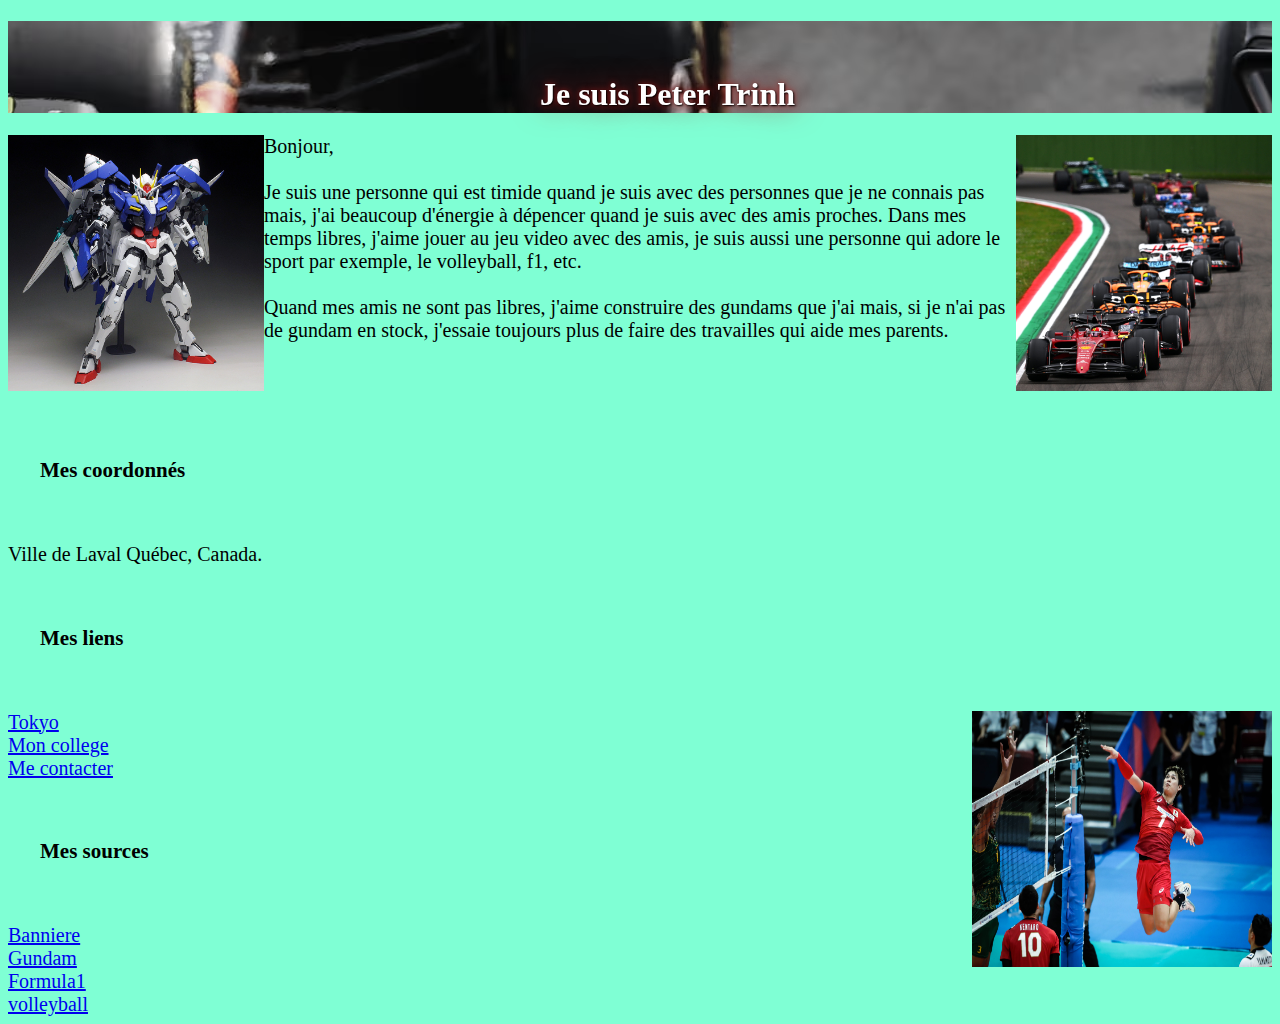
<file: index.html>
<!DOCTYPE html>
<html lang="en">
<head>
    <meta charset="UTF-8">
    <link rel="Stylesheet" href="moncss.css">
    <title>Mon profile</title>
</head>
<body style="background-color: aquamarine;">
<h1>Je suis Peter Trinh</h1>
<img src="image/11sp-brazil-sprint-inyt1-mediumSquareAt3X.jpg" alt="f1 brazil sprint race" style="color: white; float: right; height: 256px; width: 256px;">   
 <img src="image/03-3.jpg" alt="Gundam" style="color: white; float: left; height: 256px; width: 256px;">
<p>Bonjour,
    <br>
    <br>
Je suis une personne qui est timide quand je suis avec des personnes que je ne connais pas mais, j'ai beaucoup d'énergie à dépencer
quand je suis avec des amis proches. Dans mes temps libres, j'aime jouer au jeu video avec des amis, je suis aussi une personne qui adore
le sport par exemple, le volleyball, f1, etc.
<br>
<br>
Quand mes amis ne sont pas libres, j'aime construire des gundams que j'ai mais, si je n'ai pas
de gundam en stock, j'essaie toujours plus de faire des travailles qui aide mes parents.



</p>
<br>
<br>
<h4 style="text-align: left; color: black; padding: 32px;">Mes coordonnés</h4>
<p>Ville de Laval
Québec, Canada.
</p>

<h4 style="text-align: left; color: black; padding: 32px;">Mes liens</h4>
<img src="image/xkkky1ygdstcbtblaosh.jpg" alt="Yuji Nishida" style="color: white; float: right; height: 256px; width: 300px;">

<a href="https://petlly.github.io/labo2/tokyo.html" target="_blank">Tokyo</a>
<br>
<a href="https://clg.qc.ca/" target="_blank">Mon college</a>
<br>
<a href="mailto:phptrinh25@gmail.com" target="_blank">Me contacter</a>
<h4 style="text-align: left; color: black; padding: 32px;">Mes sources</h4>


<a href="https://www.formula1.com/en/latest/article/from-power-unit-usage-to-promotional-events-8-rule-changes-you-need-to-know.3K9yKq5H9VZlJCr4HTua6i" target="_blank"> Banniere</a>
<br>
<a href="https://www.gunjap.net/site/?p=322981" target="_blank">Gundam</a>
<br>
<a href="https://www.nytimes.com/2022/11/10/sports/autoracing/formula1-sprint-debate.html" target="_blank">Formula1</a>
<br>
<a href="https://en.volleyballworld.com/volleyball/competitions/volleyball-nations-league/2022/news/nishida-s-six-aces-help-japan-start-on-the-right-foot-in-osaka" target="_blank">volleyball</a>



</body>
</html>
</file>
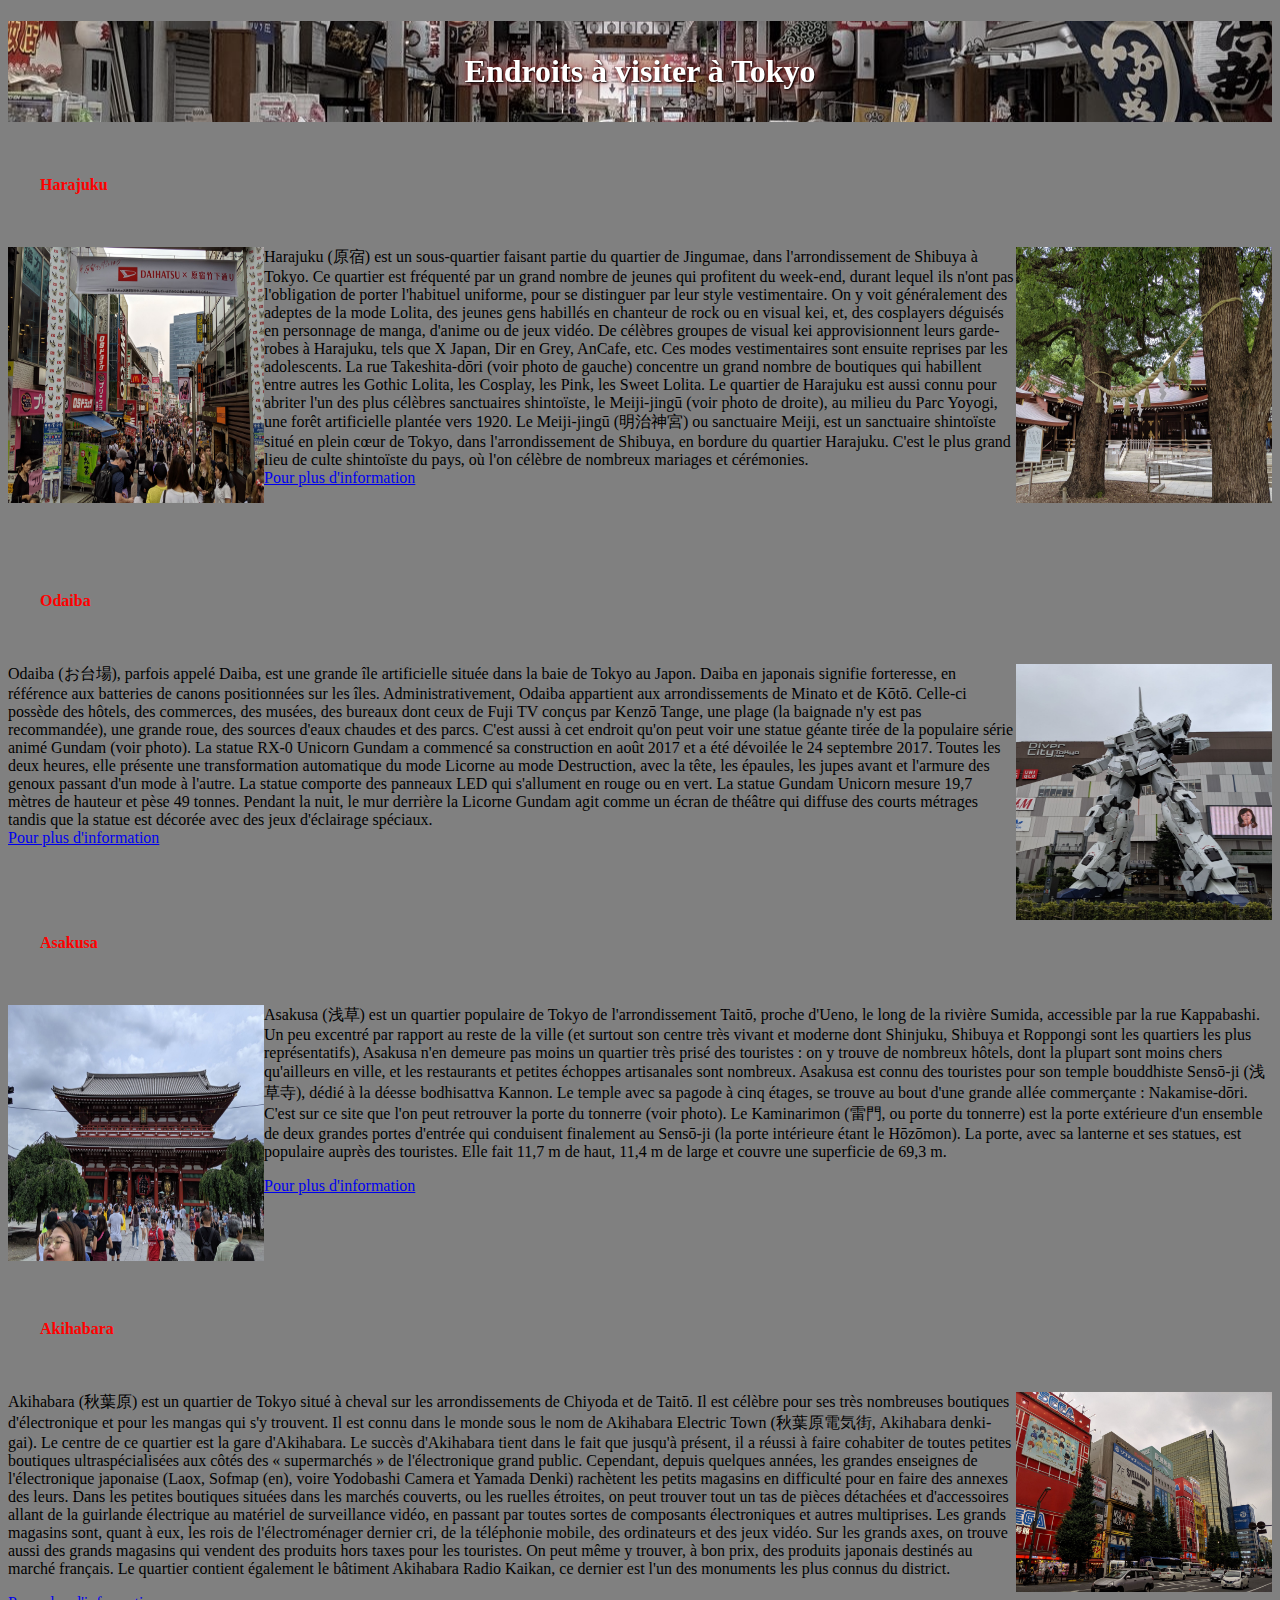
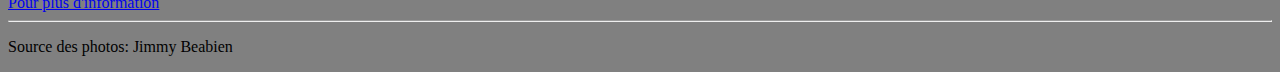
<file: tokyo.html>
<!DOCTYPE html>
<html lang="en">

<head>
    <meta charset="UTF-8">
    <link rel="Stylesheet" href="style.css">
    <title>Tokyo</title>
</head>

<body style="background-color : gray;">
    <h1>Endroits à visiter à Tokyo</h1>
    <h4 style="text-align: left; color: red; padding: 32px">Harajuku</h4>
    <img src="image/harajuku.jpg" style="color: white; float: left; height: 256px; width: 256px ;">
    <img src="image/meiji-jingu.jpg" style="color: white; float: right; height: 256px; width: 256px;">

    <p> Harajuku (原宿) est un sous-quartier faisant partie du quartier de Jingumae, dans l'arrondissement de Shibuya à
        Tokyo.

        Ce quartier est fréquenté par un grand nombre de jeunes qui profitent du week-end, durant lequel ils n'ont pas
        l'obligation de porter l'habituel uniforme, pour se distinguer par leur style vestimentaire. On y voit
        généralement
        des adeptes de la mode Lolita, des jeunes gens habillés en chanteur de rock ou en visual kei, et, des cosplayers
        déguisés en personnage de manga, d'anime ou de jeux vidéo. De célèbres groupes de visual kei approvisionnent
        leurs
        garde-robes à Harajuku, tels que X Japan, Dir en Grey, AnCafe, etc. Ces modes vestimentaires sont ensuite
        reprises
        par les adolescents.

        La rue Takeshita-dōri (voir photo de gauche) concentre un grand nombre de boutiques qui habillent entre autres
        les
        Gothic Lolita, les Cosplay, les Pink, les Sweet Lolita.

        Le quartier de Harajuku est aussi connu pour abriter l'un des plus célèbres sanctuaires shintoïste, le
        Meiji-jingū
        (voir photo de droite), au milieu du Parc Yoyogi, une forêt artificielle plantée vers 1920. Le Meiji-jingū
        (明治神宮) ou
        sanctuaire Meiji, est un sanctuaire shintoïste situé en plein cœur de Tokyo, dans l'arrondissement de Shibuya,
        en
        bordure du quartier Harajuku.
        C'est le plus grand lieu de culte shintoïste du pays, où l'on célèbre de nombreux mariages et cérémonies.
        <br>
        <a href="https://fr.wikipedia.org/wiki/Harajuku" target="_blank">Pour plus d'information</a>
    </p>
    <br>
    <br>
    <h4 style="text-align: left; color: red; padding: 32px">Odaiba</h4>
    <a href="https://en.wikipedia.org/wiki/Statue_of_Unicorn_Gundam" target="_blank">
        <img src="image/gundam.jpg"
            style="color: white; float: right; height: 256px; width: 256px; https://en.wikipedia.org/wiki/Statue_of_Unicorn_Gundam">
    </a>

    <p>Odaiba (お台場), parfois appelé Daiba, est une grande île artificielle située dans la baie de Tokyo au Japon. Daiba
        en
        japonais signifie forteresse, en référence aux batteries de canons positionnées sur les îles.
        Administrativement,
        Odaiba appartient aux arrondissements de Minato et de Kōtō.

        Celle-ci possède des hôtels, des commerces, des musées, des bureaux dont ceux de Fuji TV conçus par Kenzō Tange,
        une
        plage (la baignade n'y est pas recommandée), une grande roue, des sources d'eaux chaudes et des parcs.

        C'est aussi à cet endroit qu'on peut voir une statue géante tirée de la populaire série animé Gundam (voir
        photo).
        La statue RX-0 Unicorn Gundam a commencé sa construction en août 2017 et a été dévoilée le 24 septembre 2017.
        Toutes les deux heures, elle présente une transformation automatique du mode Licorne au mode Destruction, avec
        la
        tête, les épaules, les jupes avant et l'armure des genoux passant d'un mode à l'autre. La statue comporte des
        panneaux LED qui s'allument en rouge ou en vert. La statue Gundam Unicorn mesure 19,7 mètres de hauteur et pèse
        49
        tonnes. Pendant la nuit, le mur derrière la Licorne Gundam agit comme un écran de théâtre qui diffuse des courts
        métrages tandis que la statue est décorée avec des jeux d'éclairage spéciaux.
        <br>
        <a href="https://fr.wikipedia.org/wiki/Odaiba" target="_blank">Pour plus d'information</a>


    </p>
    <br>

    <h4 style="text-align: left; color: red; padding: 32px">Asakusa</h4>
   
      <a href="https://fr.wikipedia.org/wiki/Kaminarimon" target="_blank">  <img src="image/kaminarimon.jpg"
            style="color: white; float: left; height: 256px; width: 256px; https://fr.wikipedia.org/wiki/Kaminarimon">
    </a>

    <p>Asakusa (浅草) est un quartier populaire de Tokyo de l'arrondissement Taitō, proche d'Ueno, le long de la rivière
        Sumida, accessible par la rue Kappabashi.

        Un peu excentré par rapport au reste de la ville (et surtout son centre très vivant et moderne dont Shinjuku,
        Shibuya et Roppongi sont les quartiers les plus représentatifs), Asakusa n'en demeure pas moins un quartier très
        prisé des touristes : on y trouve de nombreux hôtels, dont la plupart sont moins chers qu'ailleurs en ville, et
        les
        restaurants et petites échoppes artisanales sont nombreux.

        Asakusa est connu des touristes pour son temple bouddhiste Sensō-ji (浅草寺), dédié à la déesse bodhisattva Kannon.
        Le
        temple avec sa pagode à cinq étages, se trouve au bout d'une grande allée commerçante : Nakamise-dōri. C'est sur
        ce
        site que l'on peut retrouver la porte du tonnerre (voir photo). Le Kaminarimon (雷門, ou porte du tonnerre) est la
        porte extérieure d'un ensemble de deux grandes portes d'entrée qui conduisent finalement au Sensō-ji (la porte
        intérieure étant le Hōzōmon). La porte, avec sa lanterne et ses statues, est populaire auprès des touristes.
        Elle
        fait 11,7 m de haut, 11,4 m de large et couvre une superficie de 69,3 m.</p>

        <a href="https://fr.wikipedia.org/wiki/Asakusa" target="_blank">Pour plus d'information</a>


    <br>
    <br>
    <br>
    <br>
    <br>





    <h4 style="text-align: left; color: red; padding: 32px">Akihabara</h4>
    <img src="image/akihabara.jpg" style="color: white; float: right; height: 200px; width: 256px;">

    <p>
        Akihabara (秋葉原) est un quartier de Tokyo situé à cheval sur les arrondissements de Chiyoda et de Taitō. Il est
        célèbre pour ses très nombreuses boutiques d'électronique et pour les mangas qui s'y trouvent. Il est connu dans
        le
        monde sous le nom de Akihabara Electric Town (秋葉原電気街, Akihabara denki-gai). Le centre de ce quartier est la gare
        d'Akihabara.

        Le succès d'Akihabara tient dans le fait que jusqu'à présent, il a réussi à faire cohabiter de toutes petites
        boutiques ultraspécialisées aux côtés des « supermarchés » de l'électronique grand public. Cependant, depuis
        quelques années, les grandes enseignes de l'électronique japonaise (Laox, Sofmap (en), voire Yodobashi Camera et
        Yamada Denki) rachètent les petits magasins en difficulté pour en faire des annexes des leurs.

        Dans les petites boutiques situées dans les marchés couverts, ou les ruelles étroites, on peut trouver tout un
        tas
        de pièces détachées et d'accessoires allant de la guirlande électrique au matériel de surveillance vidéo, en
        passant
        par toutes sortes de composants électroniques et autres multiprises.

        Les grands magasins sont, quant à eux, les rois de l'électroménager dernier cri, de la téléphonie mobile, des
        ordinateurs et des jeux vidéo. Sur les grands axes, on trouve aussi des grands magasins qui vendent des produits
        hors taxes pour les touristes. On peut même y trouver, à bon prix, des produits japonais destinés au marché
        français. Le quartier contient également le bâtiment Akihabara Radio Kaikan, ce dernier est l'un des monuments
        les
        plus connus du district.
    </p>

    <a href="https://fr.wikipedia.org/wiki/Akihabara" target="_blank">Pour plus d'information</a>
    <br>
    <hr>
    <p>Source des photos: Jimmy Beabien</p>

</body>

</html>
</file>
<file: moncss.css>
h1{
    text-shadow: 1px 1px 2px black, 0 0 1em red, 0 0 0.2em red;
    text-align: center;
    color: white;
    filter: grayscale(0.5);
    background-image: url("image/GettyImages-1656999898.avif");
    background-position: center;
    padding-top: 55px;
    padding-left: 55px;

}

p{
    font-size: 20px;
}


h4{
    font-size: 21px;

}

a{
    font-size: 20px;
}
</file>
<file: style.css>
h1 {
    text-shadow: 1px 1px 2px black, 0 0 1em red, 0 0 0.2em red; 
    text-align: center;
    color : white;
    filter: grayscale(0.5); 
    background-image: url("image/banniere.jpg");
    background-position: center;
    padding-top: 32px;
    padding-bottom: 32px;
}
</file>
